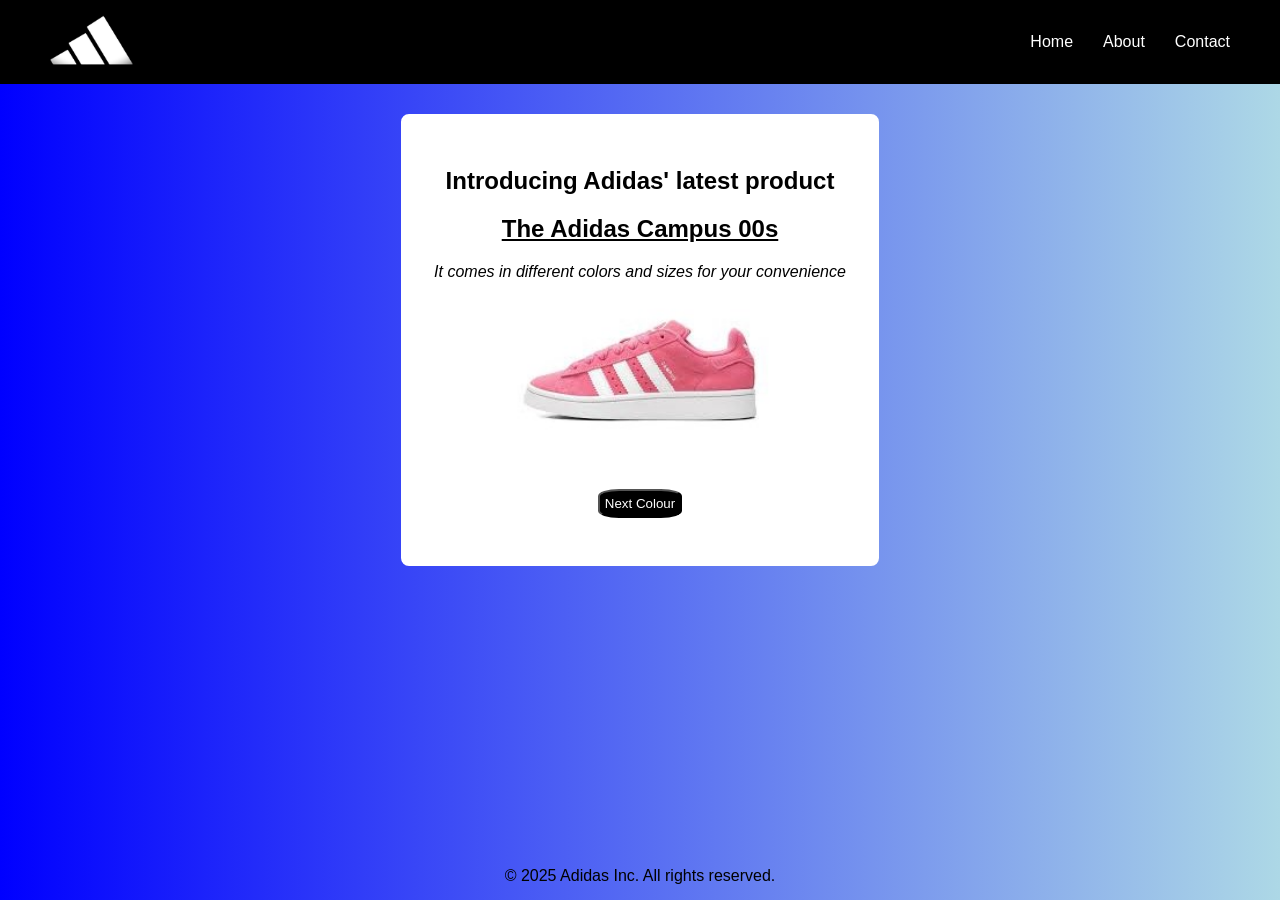
<file: index.html>
<!DOCTYPE html>
<html lang="en">
  <head>
    <meta charset="UTF-8" />
    <meta name="viewport" content="width=device-width, initial-scale=1.0" />
    <title>Adidas Campus</title>
    <link rel="stylesheet" href="./Home.css" />
    <link rel="icon" href="./images/logo 2.jpeg" />
  </head>
  <body>
    <div class="wrapper">
      <nav class="dash">
        <div>
          <img
            src="./images/logo 3.jpeg"
            alt="Adidas logo"
            style="height: 50px"
          />
        </div>
        <div class="itm1">
          <a href="./index.html">Home</a>
          <a href="./index.html">About</a>
          <a href="./index.html">Contact</a>
        </div>
      </nav>

      <div class="bdy">
        <h2>Introducing Adidas' latest product</h2>
        <h2 style="margin: 20px; text-decoration: underline">
          The Adidas Campus 00s
        </h2>
        <p style="margin-bottom: 10px">
          <i>It comes in different colors and sizes for your convenience</i>
        </p>
        <img id="myImage" src="./images/pink.jpeg" width="300" />
        <br />

        <button
          onclick="swapImage()"
          style="
            margin: 15px;
            padding: 5px;
            border-radius: 25%;
            background-color: black;
            color: white;
          "
        >
          Next Colour
        </button>
      </div>
      <div class="spacer"></div>

      <footer>&copy; 2025 Adidas Inc. All rights reserved.</footer>
    </div>
    <script src="./Home.js"></script>
  </body>
</html>
</file>
<file: Home.css>
html,
body {
  height: 100%;
  margin: 0;
  padding: 0;
}

* {
  box-sizing: border-box;
  font-family: Arial, Helvetica, sans-serif;
}

body {
  background: blue; /* fallback */
  background: -webkit-linear-gradient(left, blue, lightblue); /* older browsers */
  background: linear-gradient(to right, blue, lightblue); /* standard syntax */
}

.wrapper {
  min-height: 100%;
  display: flex;
  flex-direction: column;
}

.dash {
  display: flex;
  justify-content: space-between;
  align-items: center;
  flex-direction: row;
  background-color: black;
  padding: 15px 50px;
}

.itm1 {
  display: flex;
  gap: 30px;
  align-items: center;
}

.itm1 a {
  color: white;
  text-decoration: none;
}

.bdy {
  border: solid white;
  max-width: 600px;
  margin: 30px auto;
  padding: 30px;
  text-align: center;
  background-color: white;
  border-radius: 8px;
}
.spacer {
  flex: 1;
}

footer {
  text-align: center;
  padding: 15px;
}
</file>
